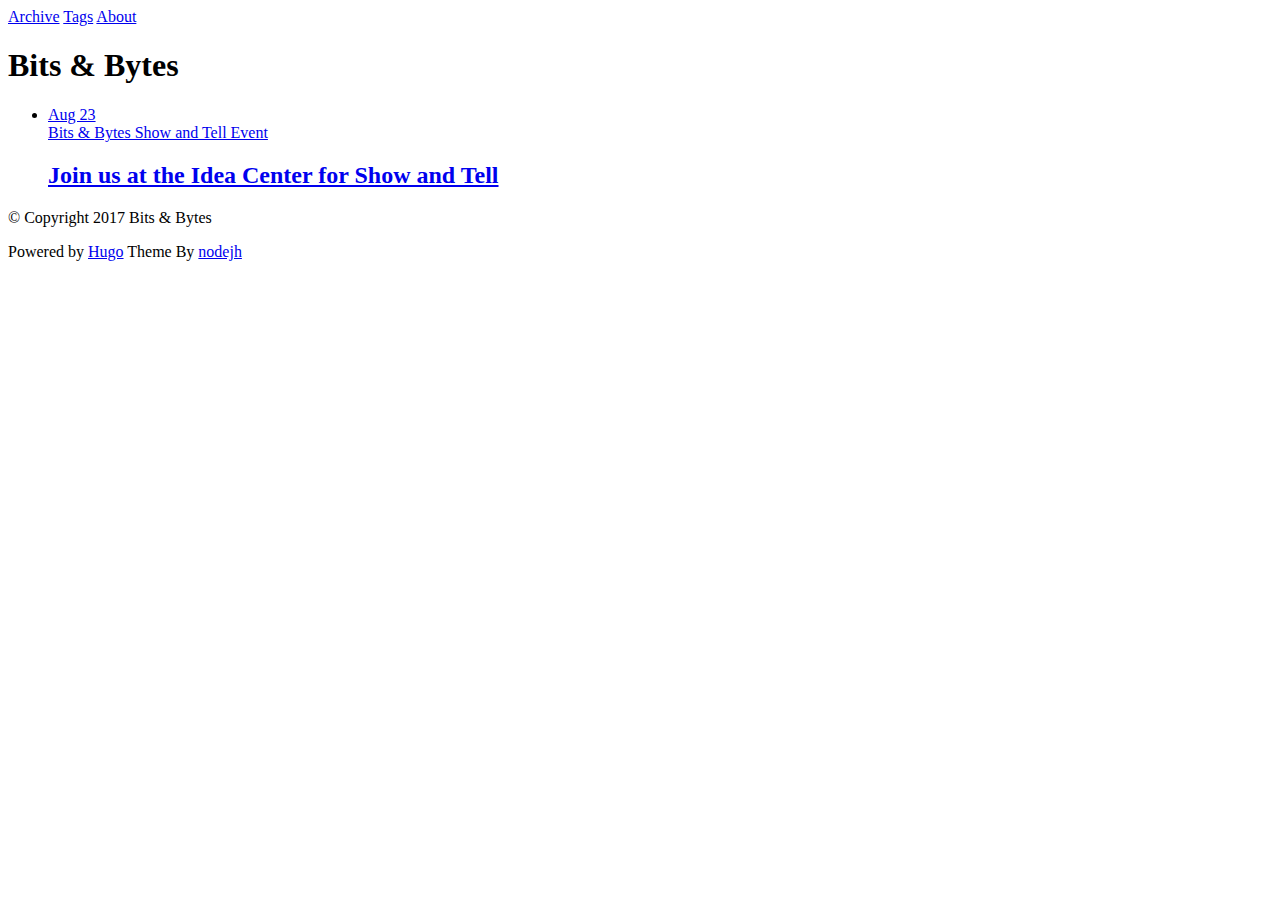
<file: docs/index.html>
<!DOCTYPE html>
<html lang="en">
	<head>
		<meta charset="utf-8">
		<meta http-equiv="X-UA-Compatible" content="IE=edge,chrome=1">
		<meta name="viewport" content="width=device-width, initial-scale=1">
		<meta name="author" content="Bits &amp; Bytes">
		<meta name="description" content="Bits &amp; Bytes is a monthly meet-up providing inclusive opportunities for anyone interested in learning more about coding and other S.T.E.M. topics.">
		<meta name="generator" content="Hugo 0.26" />
		<title>Bits &amp; Bytes</title>
		<link rel="shortcut icon" href="https://Bits-and-Bytes-Stevens-Point.github.io/blog/images/favicon.ico">
        <link href="https://fonts.googleapis.com/css?family=Josefin+Sans:600" rel="stylesheet">
		<link rel="stylesheet" href="https://Bits-and-Bytes-Stevens-Point.github.io/blog/css/style.css">
		<link rel="stylesheet" href="https://Bits-and-Bytes-Stevens-Point.github.io/blog/css/highlight.css">
		

		
		<link rel="stylesheet" href="https://Bits-and-Bytes-Stevens-Point.github.io/blog/css/font-awesome.min.css">
		

		
        
	</head>

	<body>
    <nav class="main-nav">
	
	
	<a href='https://Bits-and-Bytes-Stevens-Point.github.io/blog/post'>Archive</a>
	<a href='https://Bits-and-Bytes-Stevens-Point.github.io/blog/tags'>Tags</a>
	<a href='https://Bits-and-Bytes-Stevens-Point.github.io/blog/about'>About</a>

	

	
</nav>


    <div class="profile">
    <section id="wrapper">
        <header id="header">
            <a href='https://Bits-and-Bytes-Stevens-Point.github.io/blog/about'>
                
            </a>
            <h1 id="bitsbyteslogo">Bits &amp; Bytes</h1>
            
        </header>
    </section>
</div>


    <section id="wrapper" class="home">
        <ul id="post-list">
    
    
        
            <li>
                <a href='https://Bits-and-Bytes-Stevens-Point.github.io/blog/post/show-and-tell-event/'><aside class="dates">Aug 23</aside></a>
                <a href='https://Bits-and-Bytes-Stevens-Point.github.io/blog/post/show-and-tell-event/'>
                    Bits &amp; Bytes Show and Tell Event <h2>Join us at the Idea Center for Show and Tell</h2>
                </a>
            </li>
        
    
</ul>

        <nav id="post-nav">
    
</nav>
        <footer id="footer">
    
        <div id="social">

	
	
    <a class="symbol" href="your_facebook_link">
        <i class="fa fa-facebook-square"></i>
    </a>
    
    <a class="symbol" href="your_github_link">
        <i class="fa fa-github-square"></i>
    </a>
    
    <a class="symbol" href="your_twitter_link">
        <i class="fa fa-twitter-square"></i>
    </a>
    


</div>

    
    <p class="small">
    
       © Copyright 2017 <i class="fa fa-heart" aria-hidden="true"></i> Bits &amp; Bytes
    
    </p>
    <p class="small">
        Powered by <a href="http://www.gohugo.io/">Hugo</a> Theme By <a href="https://github.com/nodejh/hugo-theme-cactus-plus">nodejh</a>
    </p>
</footer>

    </section>

    <script src="https://Bits-and-Bytes-Stevens-Point.github.io/blog/js/jquery-2.2.4.min.js"></script>
<script src="https://Bits-and-Bytes-Stevens-Point.github.io/blog/js/main.js"></script>
<script src="https://Bits-and-Bytes-Stevens-Point.github.io/blog/js/highlight.min.js"></script>
<script>hljs.initHighlightingOnLoad();</script>







    </body>
</html>
</file>
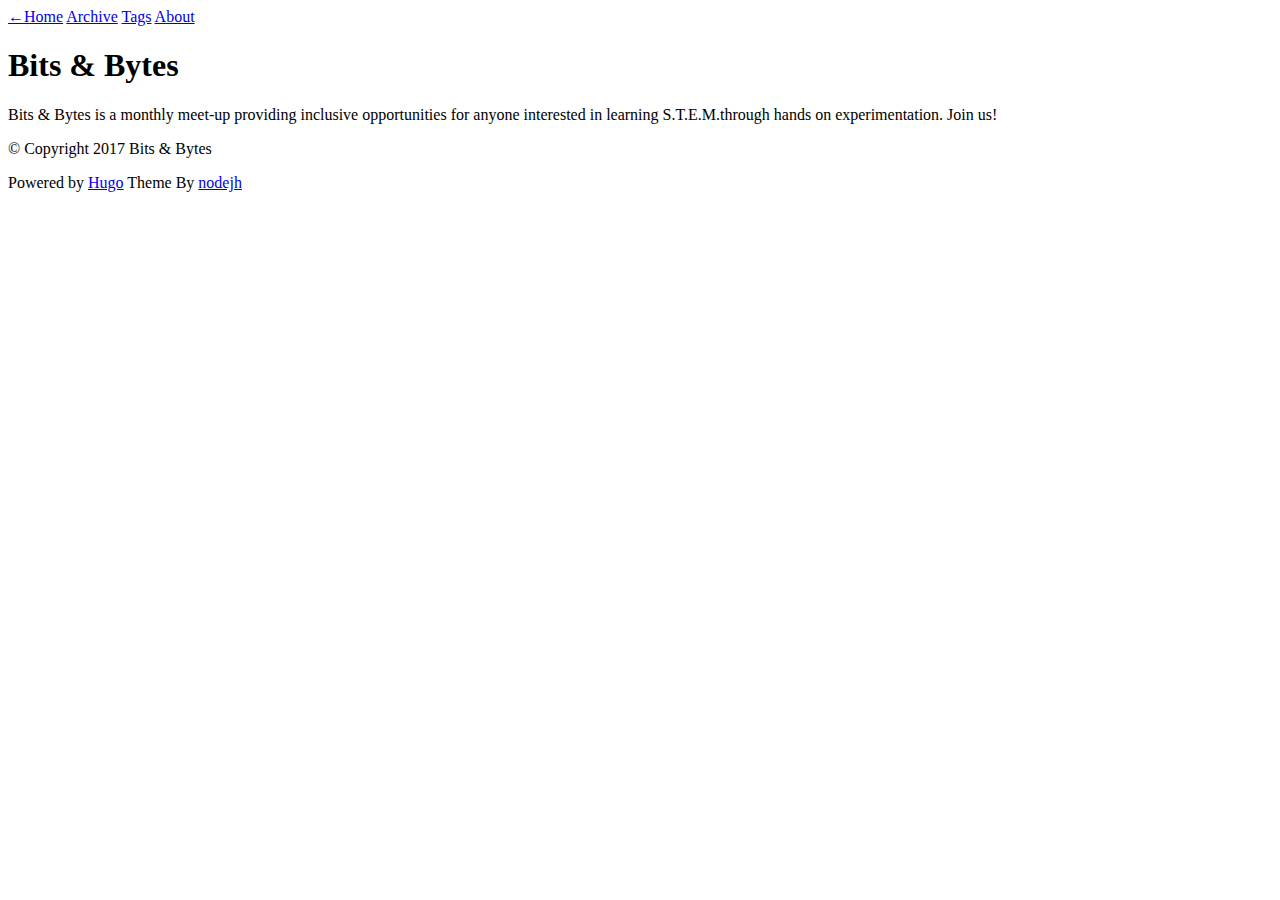
<file: docs/about/index.html>
<!DOCTYPE html>
<html lang="en">
	<head>
		<meta charset="utf-8">
		<meta http-equiv="X-UA-Compatible" content="IE=edge,chrome=1">
		<meta name="viewport" content="width=device-width, initial-scale=1">
		<meta name="author" content="Bits &amp; Bytes">
		<meta name="description" content="Bits &amp; Bytes is a monthly meet-up providing inclusive opportunities for anyone interested in learning more about coding and other S.T.E.M. topics.">
		<meta name="generator" content="Hugo 0.26" />
		<title>About &middot; Bits &amp; Bytes</title>
		<link rel="shortcut icon" href="https://Bits-and-Bytes-Stevens-Point.github.io/blog/images/favicon.ico">
        <link href="https://fonts.googleapis.com/css?family=Josefin+Sans:600" rel="stylesheet">
		<link rel="stylesheet" href="https://Bits-and-Bytes-Stevens-Point.github.io/blog/css/style.css">
		<link rel="stylesheet" href="https://Bits-and-Bytes-Stevens-Point.github.io/blog/css/highlight.css">
		

		
		<link rel="stylesheet" href="https://Bits-and-Bytes-Stevens-Point.github.io/blog/css/font-awesome.min.css">
		

		
        
	</head>

<body>
<nav class="main-nav">
	
	
		<a href='https://Bits-and-Bytes-Stevens-Point.github.io/blog/'> <span class="arrow">←</span>Home</a>
	
	<a href='https://Bits-and-Bytes-Stevens-Point.github.io/blog/post'>Archive</a>
	<a href='https://Bits-and-Bytes-Stevens-Point.github.io/blog/tags'>Tags</a>
	<a href='https://Bits-and-Bytes-Stevens-Point.github.io/blog/about'>About</a>

	

	
</nav>

<div class="profile">
    <section id="wrapper">
        <header id="header">
            <a href='https://Bits-and-Bytes-Stevens-Point.github.io/blog/about'>
                
            </a>
            <h1 id="bitsbyteslogo">Bits &amp; Bytes</h1>
            
        </header>
    </section>
</div>


<section id="wrapper" class="home">
    <p>Bits &amp; Bytes is a monthly meet-up providing inclusive opportunities for anyone interested in learning S.T.E.M.through hands on experimentation. Join us!</p>


    

    

    <footer id="footer">
    
        <div id="social">

	
	
    <a class="symbol" href="your_facebook_link">
        <i class="fa fa-facebook-square"></i>
    </a>
    
    <a class="symbol" href="your_github_link">
        <i class="fa fa-github-square"></i>
    </a>
    
    <a class="symbol" href="your_twitter_link">
        <i class="fa fa-twitter-square"></i>
    </a>
    


</div>

    
    <p class="small">
    
       © Copyright 2017 <i class="fa fa-heart" aria-hidden="true"></i> Bits &amp; Bytes
    
    </p>
    <p class="small">
        Powered by <a href="http://www.gohugo.io/">Hugo</a> Theme By <a href="https://github.com/nodejh/hugo-theme-cactus-plus">nodejh</a>
    </p>
</footer>

</section>

<script src="https://Bits-and-Bytes-Stevens-Point.github.io/blog/js/jquery-2.2.4.min.js"></script>
<script src="https://Bits-and-Bytes-Stevens-Point.github.io/blog/js/main.js"></script>
<script src="https://Bits-and-Bytes-Stevens-Point.github.io/blog/js/highlight.min.js"></script>
<script>hljs.initHighlightingOnLoad();</script>







</body>
</file>
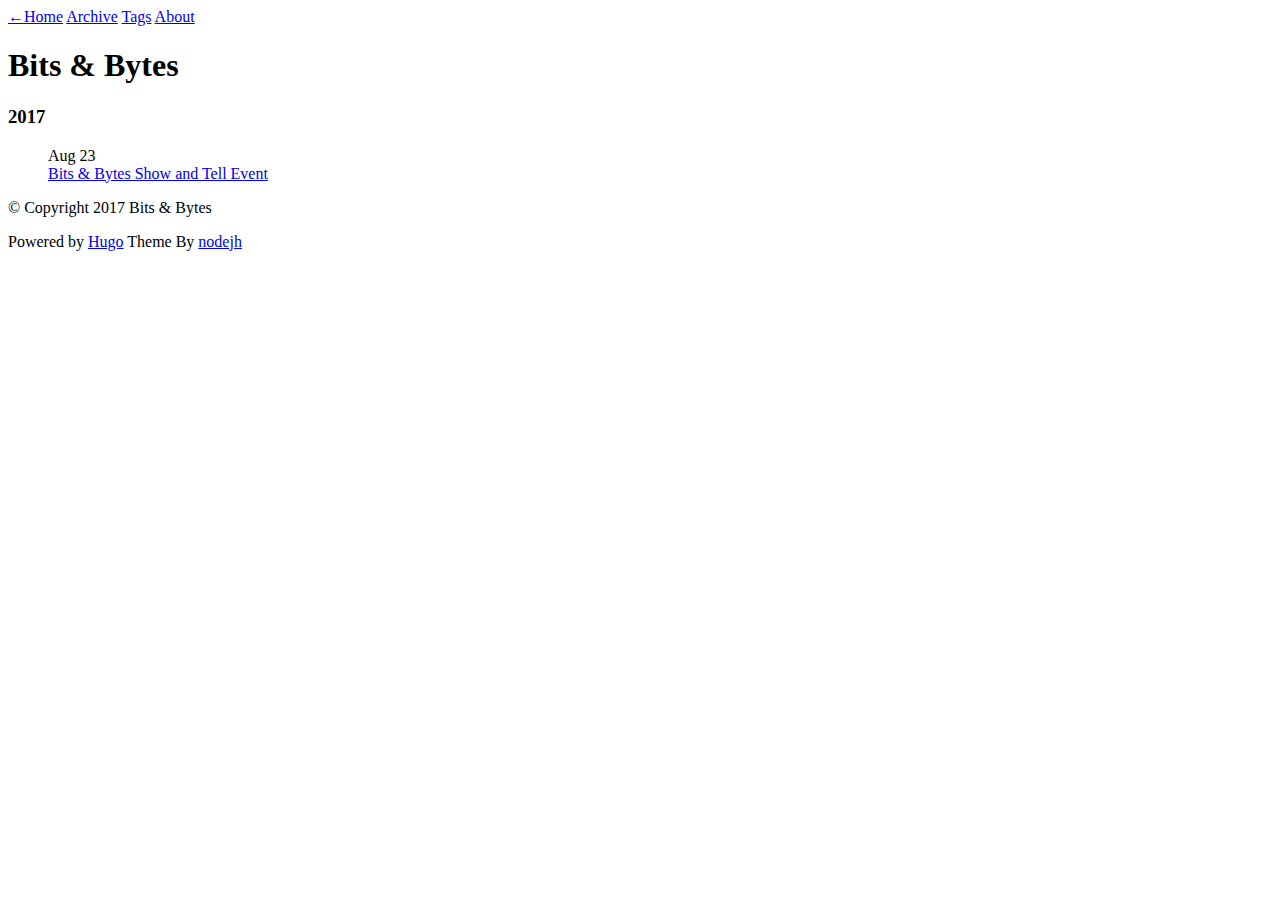
<file: docs/post/index.html>
<!DOCTYPE html>
<html lang="en">
	<head>
		<meta charset="utf-8">
		<meta http-equiv="X-UA-Compatible" content="IE=edge,chrome=1">
		<meta name="viewport" content="width=device-width, initial-scale=1">
		<meta name="author" content="Bits &amp; Bytes">
		<meta name="description" content="Bits &amp; Bytes is a monthly meet-up providing inclusive opportunities for anyone interested in learning more about coding and other S.T.E.M. topics.">
		<meta name="generator" content="Hugo 0.26" />
		<title>Posts &middot; Bits &amp; Bytes</title>
		<link rel="shortcut icon" href="https://Bits-and-Bytes-Stevens-Point.github.io/blog/images/favicon.ico">
        <link href="https://fonts.googleapis.com/css?family=Josefin+Sans:600" rel="stylesheet">
		<link rel="stylesheet" href="https://Bits-and-Bytes-Stevens-Point.github.io/blog/css/style.css">
		<link rel="stylesheet" href="https://Bits-and-Bytes-Stevens-Point.github.io/blog/css/highlight.css">
		

		
		<link rel="stylesheet" href="https://Bits-and-Bytes-Stevens-Point.github.io/blog/css/font-awesome.min.css">
		

		
        
	</head>

	<body>
	<nav class="main-nav">
	
	
		<a href='https://Bits-and-Bytes-Stevens-Point.github.io/blog/'> <span class="arrow">←</span>Home</a>
	
	<a href='https://Bits-and-Bytes-Stevens-Point.github.io/blog/post'>Archive</a>
	<a href='https://Bits-and-Bytes-Stevens-Point.github.io/blog/tags'>Tags</a>
	<a href='https://Bits-and-Bytes-Stevens-Point.github.io/blog/about'>About</a>

	

	
</nav>

	<div class="profile">
    <section id="wrapper">
        <header id="header">
            <a href='https://Bits-and-Bytes-Stevens-Point.github.io/blog/about'>
                
            </a>
            <h1 id="bitsbyteslogo">Bits &amp; Bytes</h1>
            
        </header>
    </section>
</div>


	<section id="wrapper" class="home">
		
		<div class="archive">
			<h3>2017</h3>
			<ul>
					
					<div class="post-item">
						<div class="post-time">Aug 23</div>
						<a href="https://Bits-and-Bytes-Stevens-Point.github.io/blog/post/show-and-tell-event/" class="post-link">
							Bits &amp; Bytes Show and Tell Event
						</a>
					</div>
					
			</ul>
		</div>
		
		<footer id="footer">
    
        <div id="social">

	
	
    <a class="symbol" href="your_facebook_link">
        <i class="fa fa-facebook-square"></i>
    </a>
    
    <a class="symbol" href="your_github_link">
        <i class="fa fa-github-square"></i>
    </a>
    
    <a class="symbol" href="your_twitter_link">
        <i class="fa fa-twitter-square"></i>
    </a>
    


</div>

    
    <p class="small">
    
       © Copyright 2017 <i class="fa fa-heart" aria-hidden="true"></i> Bits &amp; Bytes
    
    </p>
    <p class="small">
        Powered by <a href="http://www.gohugo.io/">Hugo</a> Theme By <a href="https://github.com/nodejh/hugo-theme-cactus-plus">nodejh</a>
    </p>
</footer>

	</section>

	<div class="dd">
	</div>

	<script src="https://Bits-and-Bytes-Stevens-Point.github.io/blog/js/jquery-2.2.4.min.js"></script>
<script src="https://Bits-and-Bytes-Stevens-Point.github.io/blog/js/main.js"></script>
<script src="https://Bits-and-Bytes-Stevens-Point.github.io/blog/js/highlight.min.js"></script>
<script>hljs.initHighlightingOnLoad();</script>







	</body>
</html>
</file>
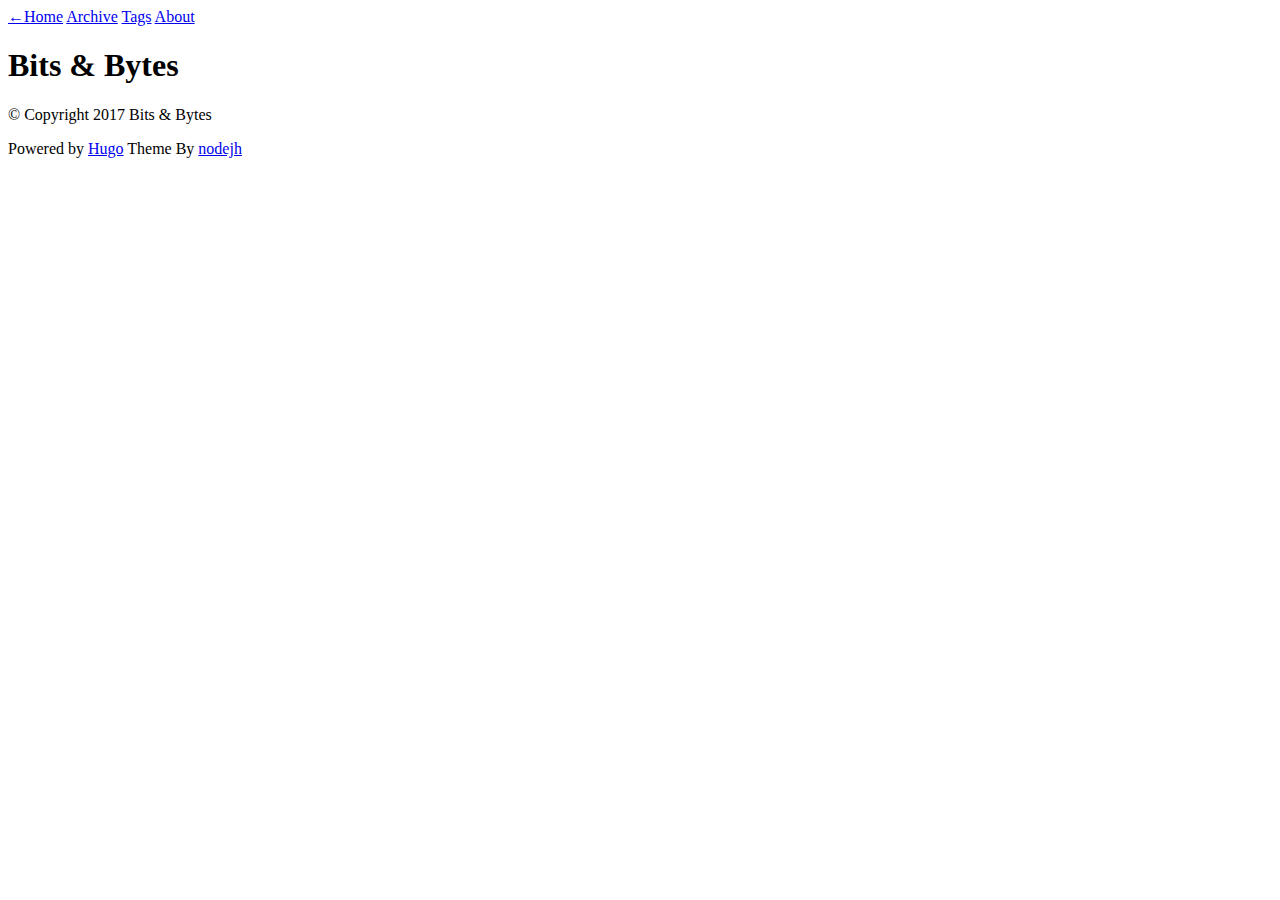
<file: docs/tags/index.html>
<!DOCTYPE html>
<html lang="en">
	<head>
		<meta charset="utf-8">
		<meta http-equiv="X-UA-Compatible" content="IE=edge,chrome=1">
		<meta name="viewport" content="width=device-width, initial-scale=1">
		<meta name="author" content="Bits &amp; Bytes">
		<meta name="description" content="Bits &amp; Bytes is a monthly meet-up providing inclusive opportunities for anyone interested in learning more about coding and other S.T.E.M. topics.">
		<meta name="generator" content="Hugo 0.26" />
		<title>Tags &middot; Bits &amp; Bytes</title>
		<link rel="shortcut icon" href="https://Bits-and-Bytes-Stevens-Point.github.io/blog/images/favicon.ico">
        <link href="https://fonts.googleapis.com/css?family=Josefin+Sans:600" rel="stylesheet">
		<link rel="stylesheet" href="https://Bits-and-Bytes-Stevens-Point.github.io/blog/css/style.css">
		<link rel="stylesheet" href="https://Bits-and-Bytes-Stevens-Point.github.io/blog/css/highlight.css">
		

		
		<link rel="stylesheet" href="https://Bits-and-Bytes-Stevens-Point.github.io/blog/css/font-awesome.min.css">
		

		
        
	</head>

   <body>
      <nav class="main-nav">
	
	
		<a href='https://Bits-and-Bytes-Stevens-Point.github.io/blog/'> <span class="arrow">←</span>Home</a>
	
	<a href='https://Bits-and-Bytes-Stevens-Point.github.io/blog/post'>Archive</a>
	<a href='https://Bits-and-Bytes-Stevens-Point.github.io/blog/tags'>Tags</a>
	<a href='https://Bits-and-Bytes-Stevens-Point.github.io/blog/about'>About</a>

	

	
</nav>

      <div class="profile">
    <section id="wrapper">
        <header id="header">
            <a href='https://Bits-and-Bytes-Stevens-Point.github.io/blog/about'>
                
            </a>
            <h1 id="bitsbyteslogo">Bits &amp; Bytes</h1>
            
        </header>
    </section>
</div>



       <section id="wrapper" class="tags">
           <div class="page-tags" id="tags">
               
           </div>
           <footer id="footer">
    
        <div id="social">

	
	
    <a class="symbol" href="your_facebook_link">
        <i class="fa fa-facebook-square"></i>
    </a>
    
    <a class="symbol" href="your_github_link">
        <i class="fa fa-github-square"></i>
    </a>
    
    <a class="symbol" href="your_twitter_link">
        <i class="fa fa-twitter-square"></i>
    </a>
    


</div>

    
    <p class="small">
    
       © Copyright 2017 <i class="fa fa-heart" aria-hidden="true"></i> Bits &amp; Bytes
    
    </p>
    <p class="small">
        Powered by <a href="http://www.gohugo.io/">Hugo</a> Theme By <a href="https://github.com/nodejh/hugo-theme-cactus-plus">nodejh</a>
    </p>
</footer>

       </section>

       <script src="https://Bits-and-Bytes-Stevens-Point.github.io/blog/js/jquery-2.2.4.min.js"></script>
<script src="https://Bits-and-Bytes-Stevens-Point.github.io/blog/js/main.js"></script>
<script src="https://Bits-and-Bytes-Stevens-Point.github.io/blog/js/highlight.min.js"></script>
<script>hljs.initHighlightingOnLoad();</script>







       <script src="https://Bits-and-Bytes-Stevens-Point.github.io/blog/js/jquery.tagcloud.js"></script>
<script type="text/javascript">
$.fn.tagcloud.defaults = {
  size: {start: 10, end: 16, unit: 'pt'},
  color: {start: '#bbb', end: '#f52'}
};

$(function () {
  $('#tags a').tagcloud();
});
</script>

   </body>
</html>
</file>
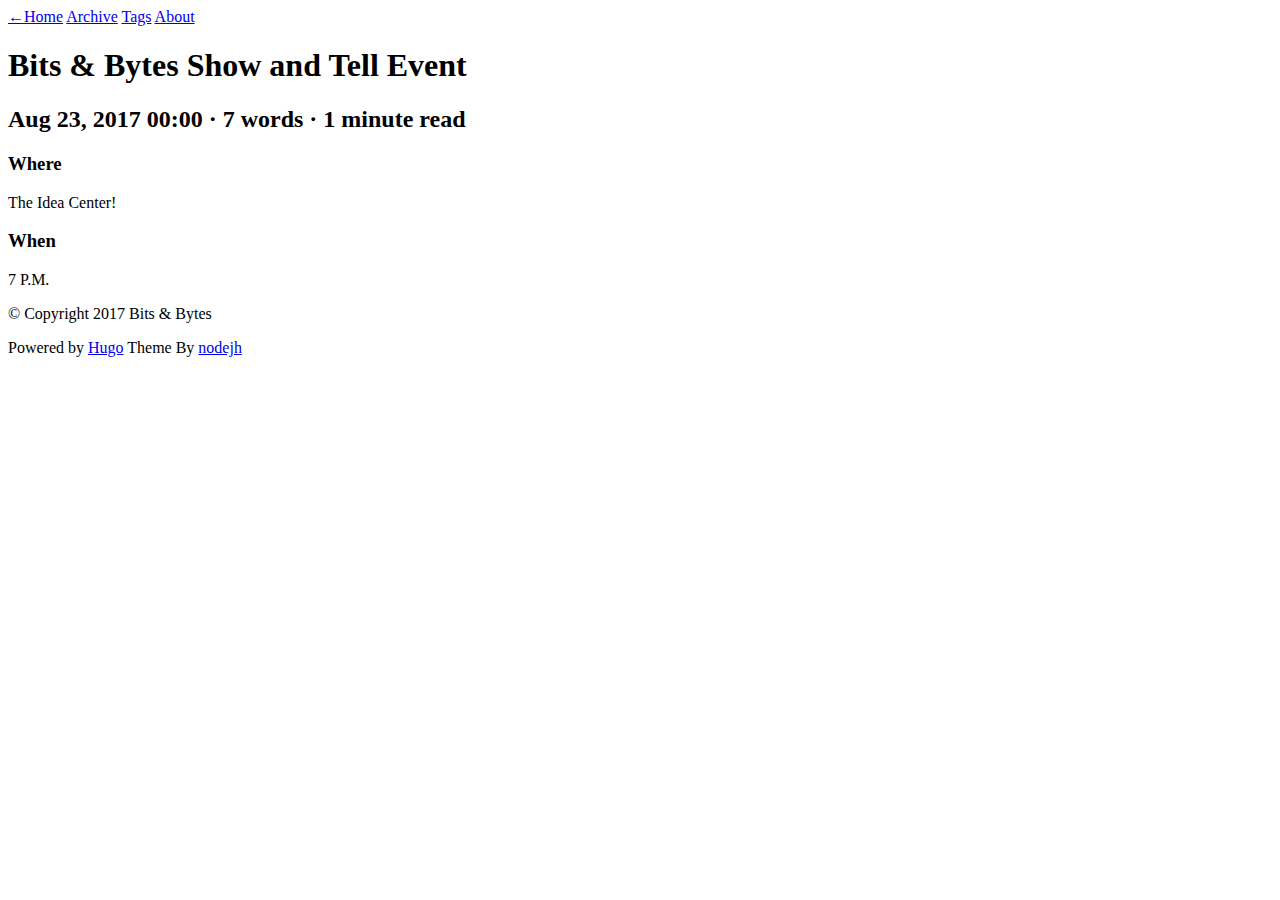
<file: docs/post/show-and-tell-event/index.html>
<!DOCTYPE html>
<html lang="en">
	<head>
		<meta charset="utf-8">
		<meta http-equiv="X-UA-Compatible" content="IE=edge,chrome=1">
		<meta name="viewport" content="width=device-width, initial-scale=1">
		<meta name="author" content="Bits &amp; Bytes">
		<meta name="description" content="Bits &amp; Bytes is a monthly meet-up providing inclusive opportunities for anyone interested in learning more about coding and other S.T.E.M. topics.">
		<meta name="generator" content="Hugo 0.26" />
		<title>Bits &amp; Bytes Show and Tell Event &middot; Bits &amp; Bytes</title>
		<link rel="shortcut icon" href="https://Bits-and-Bytes-Stevens-Point.github.io/blog/images/favicon.ico">
        <link href="https://fonts.googleapis.com/css?family=Josefin+Sans:600" rel="stylesheet">
		<link rel="stylesheet" href="https://Bits-and-Bytes-Stevens-Point.github.io/blog/css/style.css">
		<link rel="stylesheet" href="https://Bits-and-Bytes-Stevens-Point.github.io/blog/css/highlight.css">
		

		
		<link rel="stylesheet" href="https://Bits-and-Bytes-Stevens-Point.github.io/blog/css/font-awesome.min.css">
		

		
        
	</head>

    <body>
       <nav class="main-nav">
	
	
		<a href='https://Bits-and-Bytes-Stevens-Point.github.io/blog/'> <span class="arrow">←</span>Home</a>
	
	<a href='https://Bits-and-Bytes-Stevens-Point.github.io/blog/post'>Archive</a>
	<a href='https://Bits-and-Bytes-Stevens-Point.github.io/blog/tags'>Tags</a>
	<a href='https://Bits-and-Bytes-Stevens-Point.github.io/blog/about'>About</a>

	

	
</nav>


        <section id="wrapper">
            <article class="post">
                <header>
                    <h1>
                        Bits &amp; Bytes Show and Tell Event
                    </h1>
                    <h2 class="headline">
                    Aug 23, 2017 00:00
                    · 7 words
                    · 1 minute read
                      <span class="tags">
                      
                      </span>
                    </h2>
                </header>
                
                <section id="post-body">
                    

<h3 id="where"><strong>Where</strong></h3>

<p>The Idea Center!</p>

<h3 id="when"><strong>When</strong></h3>

<p>7 P.M.</p>

                </section>
            </article>

            

            

            

            <footer id="footer">
    
        <div id="social">

	
	
    <a class="symbol" href="your_facebook_link">
        <i class="fa fa-facebook-square"></i>
    </a>
    
    <a class="symbol" href="your_github_link">
        <i class="fa fa-github-square"></i>
    </a>
    
    <a class="symbol" href="your_twitter_link">
        <i class="fa fa-twitter-square"></i>
    </a>
    


</div>

    
    <p class="small">
    
       © Copyright 2017 <i class="fa fa-heart" aria-hidden="true"></i> Bits &amp; Bytes
    
    </p>
    <p class="small">
        Powered by <a href="http://www.gohugo.io/">Hugo</a> Theme By <a href="https://github.com/nodejh/hugo-theme-cactus-plus">nodejh</a>
    </p>
</footer>

        </section>

        <script src="https://Bits-and-Bytes-Stevens-Point.github.io/blog/js/jquery-2.2.4.min.js"></script>
<script src="https://Bits-and-Bytes-Stevens-Point.github.io/blog/js/main.js"></script>
<script src="https://Bits-and-Bytes-Stevens-Point.github.io/blog/js/highlight.min.js"></script>
<script>hljs.initHighlightingOnLoad();</script>







    </body>
</html>
</file>
